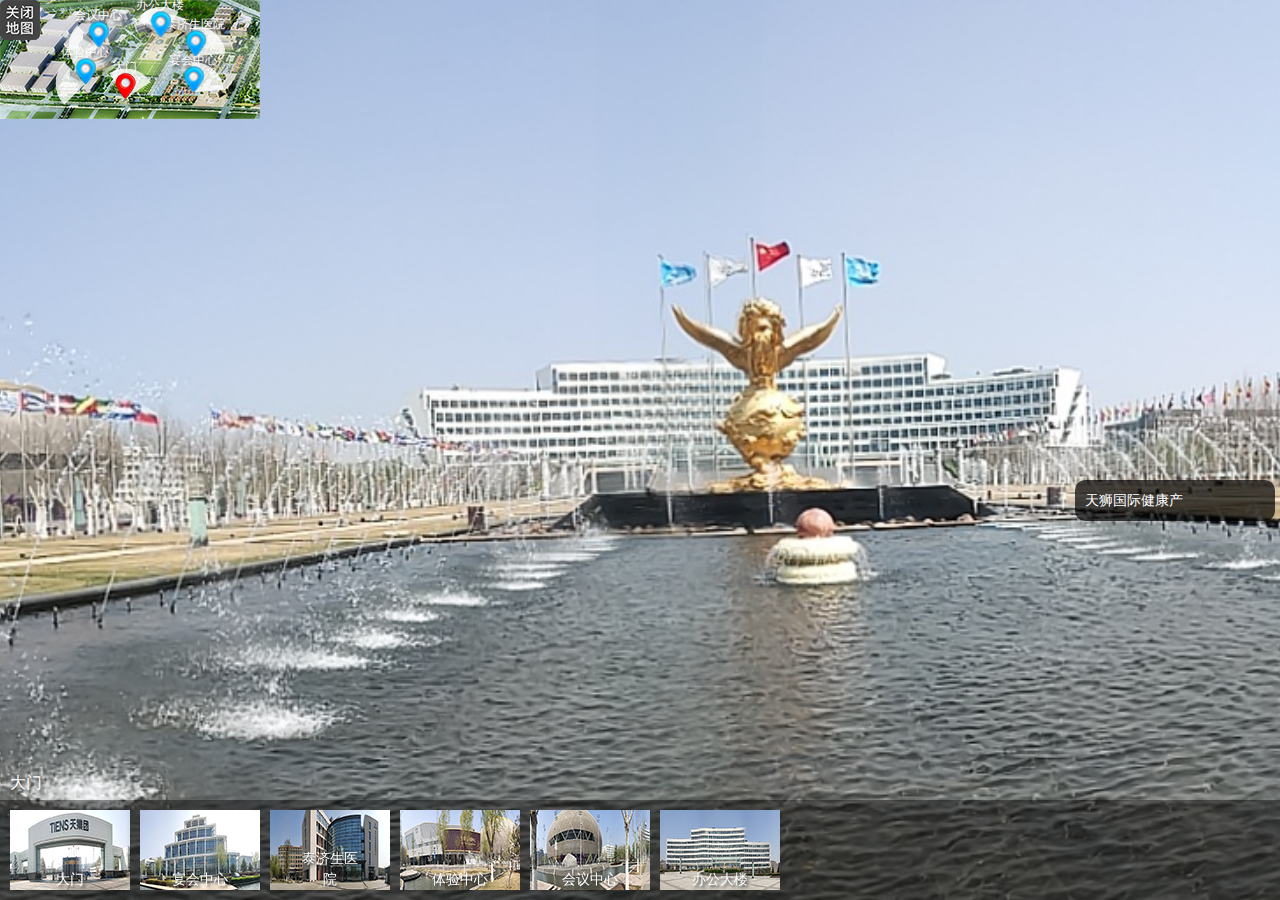
<file: index.html>
<!DOCTYPE html>
<html lang="zh">

<head>
	<meta charset="UTF-8">
	<meta http-equiv="X-UA-Compatible" content="IE=edge,chrome=1">
	<meta name="viewport" content="width=device-width, initial-scale=1.0">
	<title>天狮产业园</title>
	<link rel="stylesheet" href="./css/swiper.min.css">
	<link rel="stylesheet" href="./css/reset.css">
	<link rel="stylesheet" href="./css/index.css">
	<script>
		; (function (win, doc) {
			function change() {
				document.documentElement.style.fontSize = document.documentElement.clientWidth / 16 + 'px';
			}

			win.addEventListener('resize', change, false);
			win.addEventListener('DOMContentLoaded', change, false);
			change();
		})(window, document);
	</script>
</head>

<body>
	
	<div class="map">
		<div class="btn">
			<img src="img/krpano_close.png" id="mapClose">
		</div>
		<div class="map-content">
			<img src="img/map.jpg" alt="">

			<!---坐标点--->
			<div class="coordinate coord1" data-idx="0" id="fan0"><span class="label">大门</span><div class="default"><span class="fan" ></span></div><span class="spot"></span></div>

			<div class="coordinate coord3" data-idx="1" id="fan1"><span class="label">宴会中心</span><div class="default"><span class="fan"></span></div><span class="spot"></span></div>
			
			<div class="coordinate coord2" data-idx="2" id="fan2"><span class="label">泰济生医院</span><div class="default"><span class="fan"></span></div><span class="spot"></span></div>
			
			<div class="coordinate coord4" data-idx="3" id="fan3"><span class="label">体验中心</span><div class="default"><span class="fan"></span></div><span class="spot"></span></div>
			
			<div class="coordinate coord5" data-idx="4" id="fan4"><span class="label">会议中心</span><div class="default"><span class="fan"></span></div><span class="spot"></span></div>
			
			<div class="coordinate coord6" data-idx="5" id="fan5"><span class="label">办公大楼</span><div class="default"><span class="fan"></span></div><span class="spot"></span></div>
			
		</div>
		
	</div>

	
	

	<!-- Swiper -->
	
	<p id="viewText"></p>
	<div class="swiper-container">
		<div class="swiper-wrapper">
			
		</div>
	</div>

	<style>
	.coordinate .fan{
		/* display: none; */
		/* transform: rotate(120deg); */
		transform-origin: center;
		left: -22px;
    top: -6px;
	}


	#fan0 .default{
		width: 28px;
		height: 35px;
		position: absolute;
		left: 0;
		top: 0;
		
		/* 1、 修改角度 */
		transform: rotate(10deg); 

		
		transform-origin: center;
	}
	/* 2、调整中心点 */
	#fan0 .fan{
		left: -13px;
		top: -5px
	}

	#fan1 .default{
		width: 28px;
		height: 35px;
		position: absolute;
		left: 0;
		top: 0;
		transform: rotate(-320deg);
		transform-origin: center;
	}

	#fan1 .fan{
		left: -9px;
		top: -7px
	}
		
			#fan2 .default{
		width: 28px;
		height: 35px;
		position: absolute;
		left: 0;
		top: 0;
		transform: rotate(-320deg);
		transform-origin: center;
	}
	#fan2 .fan{
		left: -9px;
    top: -7px;
	}

			#fan3 .default{
		width: 28px;
		height: 35px;
		position: absolute;
		left: 0;
		top: 0;
		transform: rotate(-90deg);
		transform-origin: center;
	}
		#fan3 .fan{
		left: -24px;
    top: -11px;
	}
		
#fan4 .default{
		width: 28px;
		height: 35px;
		position: absolute;
		left: 0;
		top: 0;
		transform: rotate(-90deg);
		transform-origin: center;
	}
		#fan4 .fan{
		left: -24px;
    top: -11px;
	}
		#fan5 .default{
		width: 28px;
		height: 35px;
		position: absolute;
		left: 0;
		top: 0;
		transform: rotate(-10deg);
		transform-origin: center;
	}
		#fan5 .fan{
		left: -15px;
		top: -4px
	}
	</style>
	
	<script src="./js/jquery.min.js"></script>
	<script src="js/swiper.min.js"></script>
	<script src="js/jquery.pano.auto.js?asd=3"></script>
	<script src="js/data.js?v=123"></script>
	<script type="text/javascript">


		

		$(function () {
			

			var html = "";
			var swiperList = "";
			for(var i=0;i<sphere.length;i++){
				// html+= '<div class="pano pano'+i+'"><span class="describe" style="left:'+sphere[i].describePos.left+';top:'+sphere[i].describePos.top+';"></span><div class="controls"><a href="#" class="left">&laquo;</a><a href="#" class="right">&raquo;</a></div></div>'
				html+= '<div class="pano pano'+i+'"><span class="describe" ></span><div class="controls"><a href="#" class="left">&laquo;</a><a href="#" class="right">&raquo;</a></div></div>'
				
				
				swiperList+='<div class="swiper-slide"><img src="'+sphere[i].url+'"><span>'+sphere[i].name+'</span></div>'
			}
			
			$("body").append(html)
			$(".swiper-wrapper").append(swiperList)

			for(var l=0;l<sphere.length;l++){
				$(".pano"+l).pano({
					img: "./img/sphere"+(l+1)+".jpg",
					fan: "fan"+l,
					speed: "2"  // 自动滚动速度  数值越大 滚动越快
				});
			}
			
			// $("#viewText").html(sphere[0].name)
			toSlide(0)
			
			$(".swiper-slide").on("click",function (){

				toSlide($(this).index())
				
				$("#fan"+$(this).index()).find(".fan").show();
				
			})

			var swiper = new Swiper('.swiper-container', {
				slidesPerView: 'auto',
				// slidesOffsetAfter : 10,
				spaceBetween: 10,
				freeMode: true
			});


			
			$(".coordinate").on("click",function (){
				var idx = $(this).data("idx");
				swiper.slideTo(idx, 500);
				toSlide(idx);
				
				// $(this).find(".fan").fadeIn()
				// $(this).siblings().find(".fan").hide()

			})	


			$(".btn").on("click",function (){
				if($("#mapClose").attr("src") == "img/krpano_close.png"){
					$("#mapClose").attr("src","img/krpano_open.png")
					$(".map-content").addClass("anima")
					
				}else{
					$("#mapClose").attr("src","img/krpano_close.png")
					$(".map-content").removeClass("anima")
				}
			})
		})

		var timer = null
	
		function toSlide(idx) {
				// $(".fan").hide();

				$(".spot").removeClass("active")
				$("#fan"+idx).find(".spot").addClass("active")
				$("#fan"+idx).find(".fan").show()

				
				var len = sphere[idx].describe.length
				var num = 0
			    clearInterval(timer)
				var text = ""
				
				$(".pano"+idx).find(".describe").html("")

				timer = setInterval(function (){
					if(num < len){
						text+=sphere[idx].describe[num]
						$(".pano"+idx).find(".describe").html(text)
						num++
					}else{
						clearInterval(timer)
					}
				},100)

				


				$("#viewText").html(sphere[idx].name)
				$(".pano"+idx).css({"zIndex":22}).fadeIn(600)
				$(".pano"+idx).siblings(".pano").fadeOut(600).css({"zIndex":21})
		}
	</script>
</body>

</html>
</file>
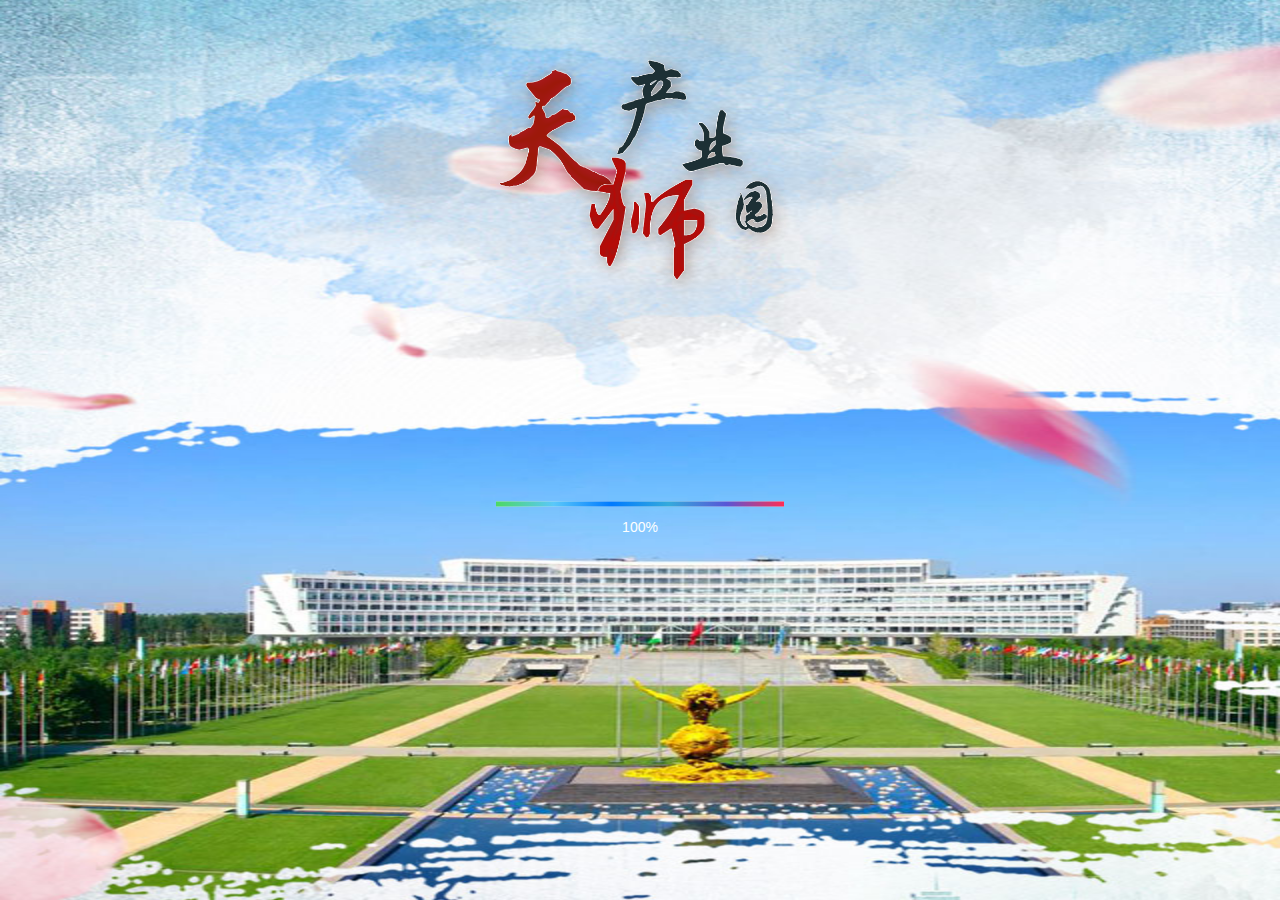
<file: cover.html>
<!DOCTYPE html>
<html lang="en">

<head>
    <meta charset="UTF-8">
    <meta name="viewport" content="width=device-width, initial-scale=1.0">
    <meta http-equiv="X-UA-Compatible" content="ie=edge">
    <title>天狮产业园</title>
    <link rel="stylesheet" href="./css/reset.css">
</head>

<body>
    <script src="./js/jquery.min.js"></script>

    <div class="logo" style="animation: zoomIn 2s ease 1 both;"><img src="./img/wenzi.png"
            width="300" alt=""></div>
    <div class="container">
        <div class="progress">
            <div class="progress-bar">
            </div>

            <span id="progress"></span>
        </div>
    </div>


    <script src="js/data.js"></script>
    <script>
        var imgList = ['img/map.jpg','img/sphere1.jpg','img/sphere2.jpg','img/sphere3.jpg','img/sphere4.jpg','img/sphere5.jpg','img/sphere6.jpg','img/1.jpg','img/2.jpg','img/3.jpg','img/4.jpg','img/5.jpg','img/6.jpg']
        var iLen = 0
        for (let i = 0; i < sphere.length; i++) {
            imgList.push(sphere[i].url)
        }


        $(function () {

            for (let i = 0; i < imgList.length; i++) {
                var oImg = new Image();
                oImg.onerror = oImg.onload = function () {
                    iLen++
                    $("#progress").html(parseInt(iLen / imgList.length * 100) + "%")
                    $(".progress-bar").css("width", parseInt(iLen / imgList.length * 100)+"%")
                    if (iLen == imgList.length) {
                        $("#progress").html("100%")
                        $(".progress-bar").css("width", "100%")
                        $(".btn").show().css("animation: bounceIn 2s ease 1 both;");

                        setTimeout(function (){
                            window.location.href = "./index.html"
                        },2500)
                    }
                }
                oImg.src = imgList[i]
            }
            
        })
    </script>



    <style>
        

        .logo {
            text-align: center;
            padding-top: 50px;
        }

        #progress {
            color: #fff;
            display: block;
            padding-top: 10px;
            font-size: 14px;
        }

        body {
            background-color: #f5f7f9;
            color: #6c6c6c;
            font: 300 1em/1.5em;
        }

        .container {
            left: 50%;
            text-align: center;
            position: absolute;
            top: 56%;
            transform: translate(-50%, -50%);
            -webkit-transform: translate(-50%, -50%);
        }

        /* PROGRESS */
        .progress {
            background-color: #e5e9eb;
            height: 5px;
            position: relative;
            width: 24em;
        }

        .progress-bar {
            width: 0%;
            transition: all 1s;
            background-image: linear-gradient(to right, #4cd964, #5ac8fa, #007aff, #34aadc, #5856d6, #ff2d55);
            background-image: -webkit-linear-gradient(to right, #4cd964, #5ac8fa, #007aff, #34aadc, #5856d6, #ff2d55);
            background-size: 24em 5px;
            height: 100%;
            position: relative;
        }

        .progress-shadow {
            background-image: linear-gradient(to bottom, #eaecee, transparent);
            background-image: -webkit-linear-gradient(to bottom, #eaecee, transparent);
            height: 4em;
            position: absolute;
            top: 100%;
            transform: skew(45deg);
            transform-origin: 0 0;
            width: 100%;
        }
    </style>


    <style>
        @-webkit-keyframes zoomIn {
            0% {
                opacity: 0;
                -webkit-transform: scale3d(.3, .3, .3);
                transform: scale3d(.3, .3, .3)
            }

            100% {
                opacity: 1
            }

        }

        @keyframes zoomIn {
            0% {
                opacity: 0;
                -webkit-transform: scale3d(.3, .3, .3);
                transform: scale3d(.3, .3, .3)
            }

            100% {
                opacity: 1
            }
        }

        @-webkit-keyframes zoomIn {
            0% {
                opacity: 0;
                -webkit-transform: scale3d(.3, .3, .3);
                transform: scale3d(.3, .3, .3)
            }

            100% {
                opacity: 1
            }

        }

        @keyframes zoomIn {
            0% {
                opacity: 0;
                -webkit-transform: scale3d(.3, .3, .3);
                transform: scale3d(.3, .3, .3)
            }

            100% {
                opacity: 1
            }
        }

        html {
            width: 100%;
            height: 100%;
            position: relative;
        }

        body {
            width: 100%;
            height: 100%;
            background: url(img/bj.jpg) no-repeat;
            background-size: 100% 100%;
        }
    </style>
</body>

</html>
</file>
<file: css/index.css>
html,body {
    width: 100%;
    overflow: hidden;
    position: relative;
    height: 100%;
    background-color: #fff
}
.pano {
    width: 100%;
    height: 100%;
    margin: 0 auto;
    cursor: move;
    position: absolute;
    z-index:21;
    left: 0;
    top: 0;
    display: none;
}
.anim{
    transition: all .1s 
}
.pano0{
    display: block
} 
.pano .controls {
    position: relative;
    top: 40%;

    display: none
}
.pano .controls a {
    position: absolute;
    display: inline-block;
    text-decoration: none;
    color: #eee;
    font-size: 3em;
    width: 20px;
    height: 20px;
}
.pano .controls a.left {
    left: 10px;
}
.pano .controls a.right {
    right: 10px;
}
.pano.moving .controls a {
    opacity: 0.4;
    color: #eee;
}


.swiper-container {
    width: 100%;
    position: absolute;
    left:0;
    bottom:0;
    z-index: 100;
    height: 100px;
    box-sizing: border-box;
    padding: 10px;
    background: rgba(0, 0, 0, .4)
  }
  .swiper-slide {
    text-align: center;
    font-size: 18px;
    background: #fff;
    width: 120px;
    /* Center slide text vertically */
    display: -webkit-box;
    display: -ms-flexbox;
    display: -webkit-flex;
    display: flex;
    -webkit-box-pack: center;
    -ms-flex-pack: center;
    -webkit-justify-content: center;
    justify-content: center;
    -webkit-box-align: center;
    -ms-flex-align: center;
    -webkit-align-items: center;
    align-items: center;
  }
  .map{
      position: absolute;
      left:0px;
      top:0px;
  }
  .map-content{
      position: absolute;
      left:0px;
      top:0px;
      z-index:23;
      width:260px;
      
    transition: all 1s;
    transform-origin: left top;
  }
  .map-content img{
      display: block;
      width:260px;
  }
  .btn{
      position: relative;
      z-index:45;
  }
  .anima{
    transform: scale3d(0.1,.1,1);
  }
  .coordinate{
      width:28px;
      height: 35px;
      position: absolute
  }
  .coordinate .spot{
    width: 26px;
    height: 26px;
    background: url(../img/blue.png) no-repeat;
    background-size: 100%;
    position: absolute;
    z-index: 33;
    /* transform: rotate(50deg); */
  }
  .coordinate .spot.active{
    background: url(../img/red.png) no-repeat;
    background-size: 100%;
  }

/*坐标点定位*/
  .coord1{
      left:110px;
      top:73px
  }
  .coord2{
      left:180px;
      top:30px
  }
  .coord3{
      left:178px;
      top:66px
  }
  .coord4{
      left:70px;
      top:58px
  }
  .coord5{
      left:83px;
      top:21px
  }
 .coord6{
      left:145px;
      top:11px
  }
  #viewText{
      position: absolute;
      left: 10px;
      bottom:105px;
      color: #fff;
      z-index: 134;
      font-size: 16px;
      text-shadow: 2px 2px 3px #333;
  }
  .swiper-slide img{
      display: block;
      width: 100%;
      height: 100%
  }
  .swiper-slide span{
    position: absolute;
    left:50%;
    bottom:0;
    text-shadow: 2px 2px 3px #333;
    transform: translate3d(-50%,0%,0);
    font-size: 14px;
    color: #fff;
  }
  .describe{
      position: absolute;
  }

  .describe{
    text-shadow: 2px 2px 3px #333;
    font-size: 14px;
    color: #fff;
    background: rgba(0,0,0,0.7);
    padding: 10px;
    border-radius: 10px;
    right: 5px;
    top: 6rem;
	  width: 180px;
	  display:block;
  }

  .fan{
        width:0;
        height:0;
        border-radius:30px;
        border-width:30px;
        border-style:solid;
        border-color:#fff transparent transparent transparent;
        line-height:99em;
        overflow:hidden;
        cursor:pointer;
        display: block;
        opacity: .8;
        position: absolute;
        /* display: none */
  }
  .label{
    color: #fff;
    position: absolute;
    left: -35px;
    top: -15px;
    text-shadow: 2px 2px 3px #333;
    width: 100px;
	  text-align: center;
  }
</file>
